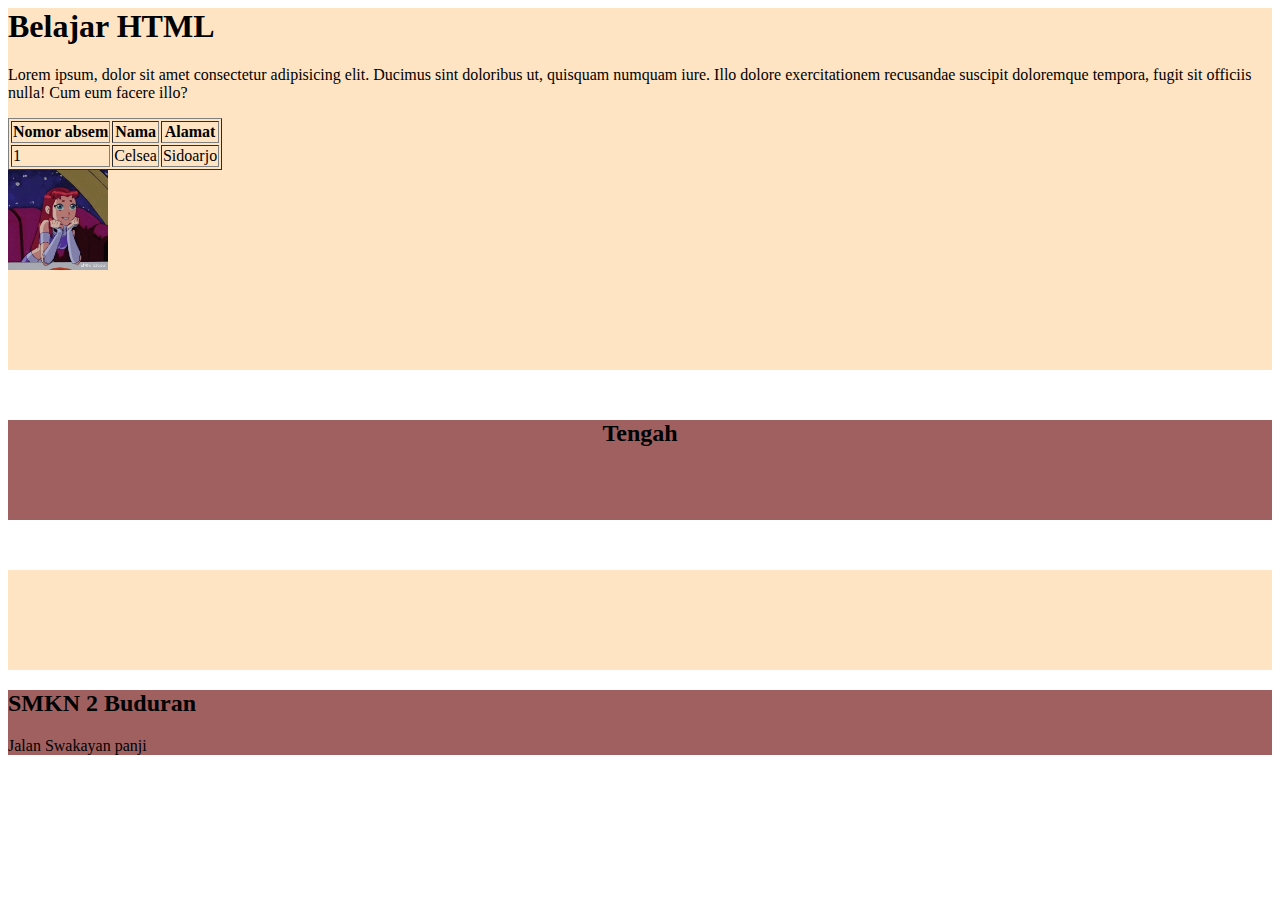
<file: pemograman web html css kelas/HTML-CSS/index.html>
<html>
    <head>
        <title>Belajar Pemograman Web</title>
    </head>
    <body>
     <div style="background-color: bisque;">
            <h1>Belajar HTML</h1>
            <p>Lorem ipsum, dolor sit amet consectetur adipisicing elit. Ducimus sint doloribus ut, quisquam numquam iure. Illo dolore exercitationem recusandae suscipit doloremque tempora, fugit sit officiis nulla! Cum eum facere illo?</p>
            <table border="">
                <thead>
                    <tr>
                        <th>Nomor absem</th>
                        <th>Nama</th>
                        <th>Alamat</th>
                    </tr>
                </thead>
                <tbody>
                     <tr>
                        <td>1</td>
                        <td>Celsea</td>
                        <td>Sidoarjo</td>
                     
                </tbody>
            </table>
            <img src="img/3eef56244fc7adfb018aea8c79af7c88.png" alt="" width="100px">
        
     </div>
     <section style="background-color: bisque; height: 100px;">
        
     </section>
     <aside style="background-color: rgb(161, 96, 96); height: 100px; margin-top: 50px;">
         <h2 style="text-align: center;">Tengah</h2>
     </aside>
     <article style="background-color: bisque; height: 100px; margin-top: 50px;">

     </article>
     <footer style="background-color: rgb(161, 96, 96); padding-top: 5opx;">
        <h2>SMKN 2 Buduran</h2>
        <p>Jalan Swakayan panji</p>
     </footer>
    </body>
</html>
</file>
